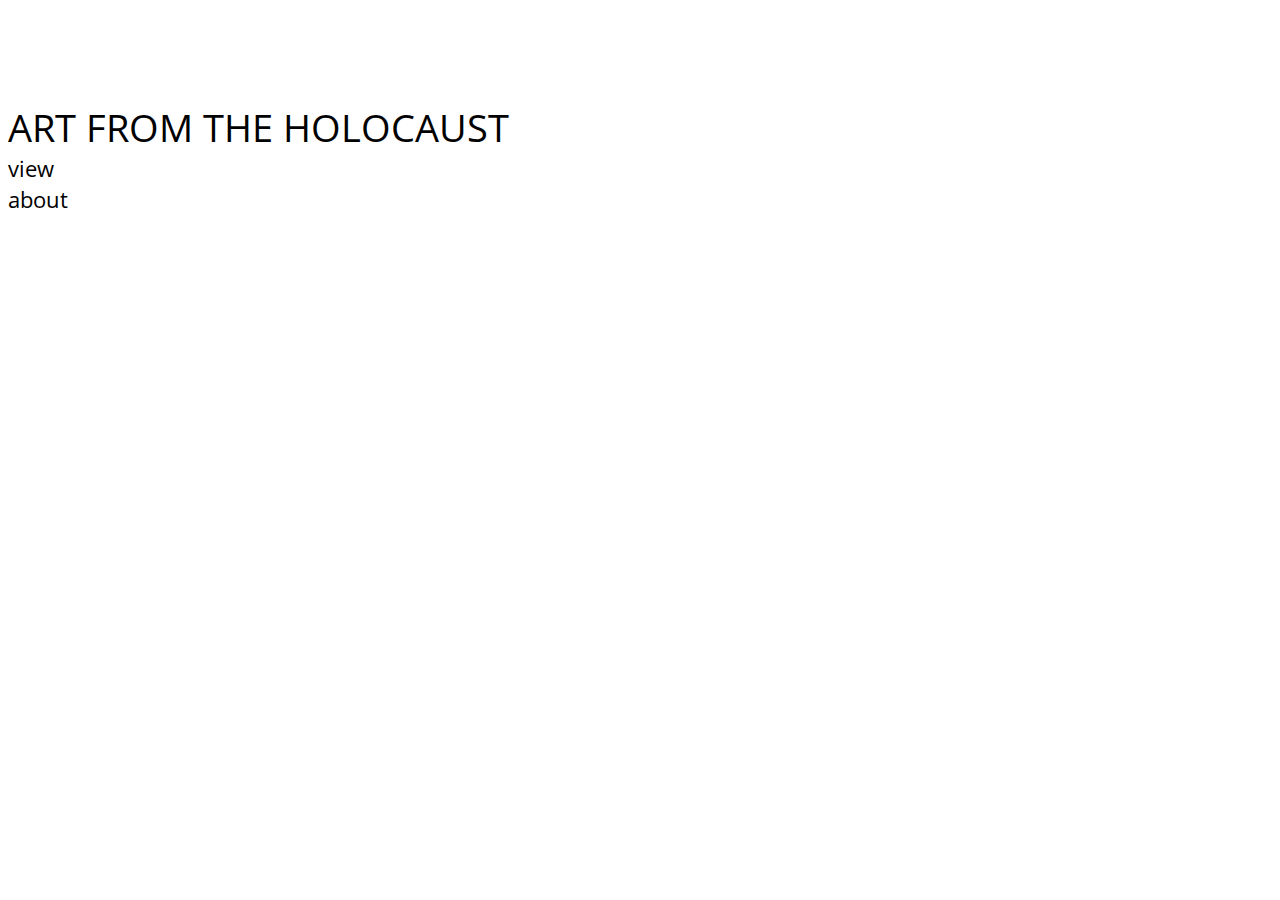
<file: index.html>
<!DOCTYPE html>
<html lang="en">

<head>
    <title>Art from the Holocaust</title>
    <meta charset="UTF-8">
    <meta http-equiv="X-UA-Compatible" content="IE=edge">
    <meta name="description" content="Holocaust Art Gallery">
    <meta name="keywords" content="Holocaust, Art, Portraits, Faces, Gallery, Memorial, Project">
    <meta name="author" content="Mati Hassan">
    <meta name="viewport" content="width=device-width, initial-scale=1.0">
    <!--Bootstrap CSS-->
    <link rel="stylesheet" href="https://stackpath.bootstrapcdn.com/bootstrap/4.2.1/css/bootstrap.min.css" integrity="sha384-GJzZqFGwb1QTTN6wy59ffF1BuGJpLSa9DkKMp0DgiMDm4iYMj70gZWKYbI706tWS" crossorigin="anonymous">
    <!--Custom Fonts-->
    <link href="https://fonts.googleapis.com/css?family=Open+Sans" rel="stylesheet">
    <!--Custom CSS-->
    <link rel="stylesheet" href="styles.css" type="text/css" />
</head>

<body>

    <div class="container">
        <div class="row justify-content-center top-buffer-header">
            <div class="col text-center header">
                <a href="index.html">Art from the holocaust</a>
            </div>
        </div>
        <div class="row justify-content-center">
            <div class="col-auto text-center subtitle">
                <a href="view.html">view</a>
            </div>
            <div class="col-auto text-center subtitle">
                <a href="about.html">about</a>
            </div>
        </div>
    </div>
    
    <!--Bootstrap JS-->
    <script src="https://code.jquery.com/jquery-3.3.1.slim.min.js" integrity="sha384-q8i/X+965DzO0rT7abK41JStQIAqVgRVzpbzo5smXKp4YfRvH+8abtTE1Pi6jizo" crossorigin="anonymous"></script>
    <script src="https://cdnjs.cloudflare.com/ajax/libs/popper.js/1.14.6/umd/popper.min.js" integrity="sha384-wHAiFfRlMFy6i5SRaxvfOCifBUQy1xHdJ/yoi7FRNXMRBu5WHdZYu1hA6ZOblgut" crossorigin="anonymous"></script>
    <script src="https://stackpath.bootstrapcdn.com/bootstrap/4.2.1/js/bootstrap.min.js" integrity="sha384-B0UglyR+jN6CkvvICOB2joaf5I4l3gm9GU6Hc1og6Ls7i6U/mkkaduKaBhlAXv9k" crossorigin="anonymous"></script>
</body>

</html>
</file>
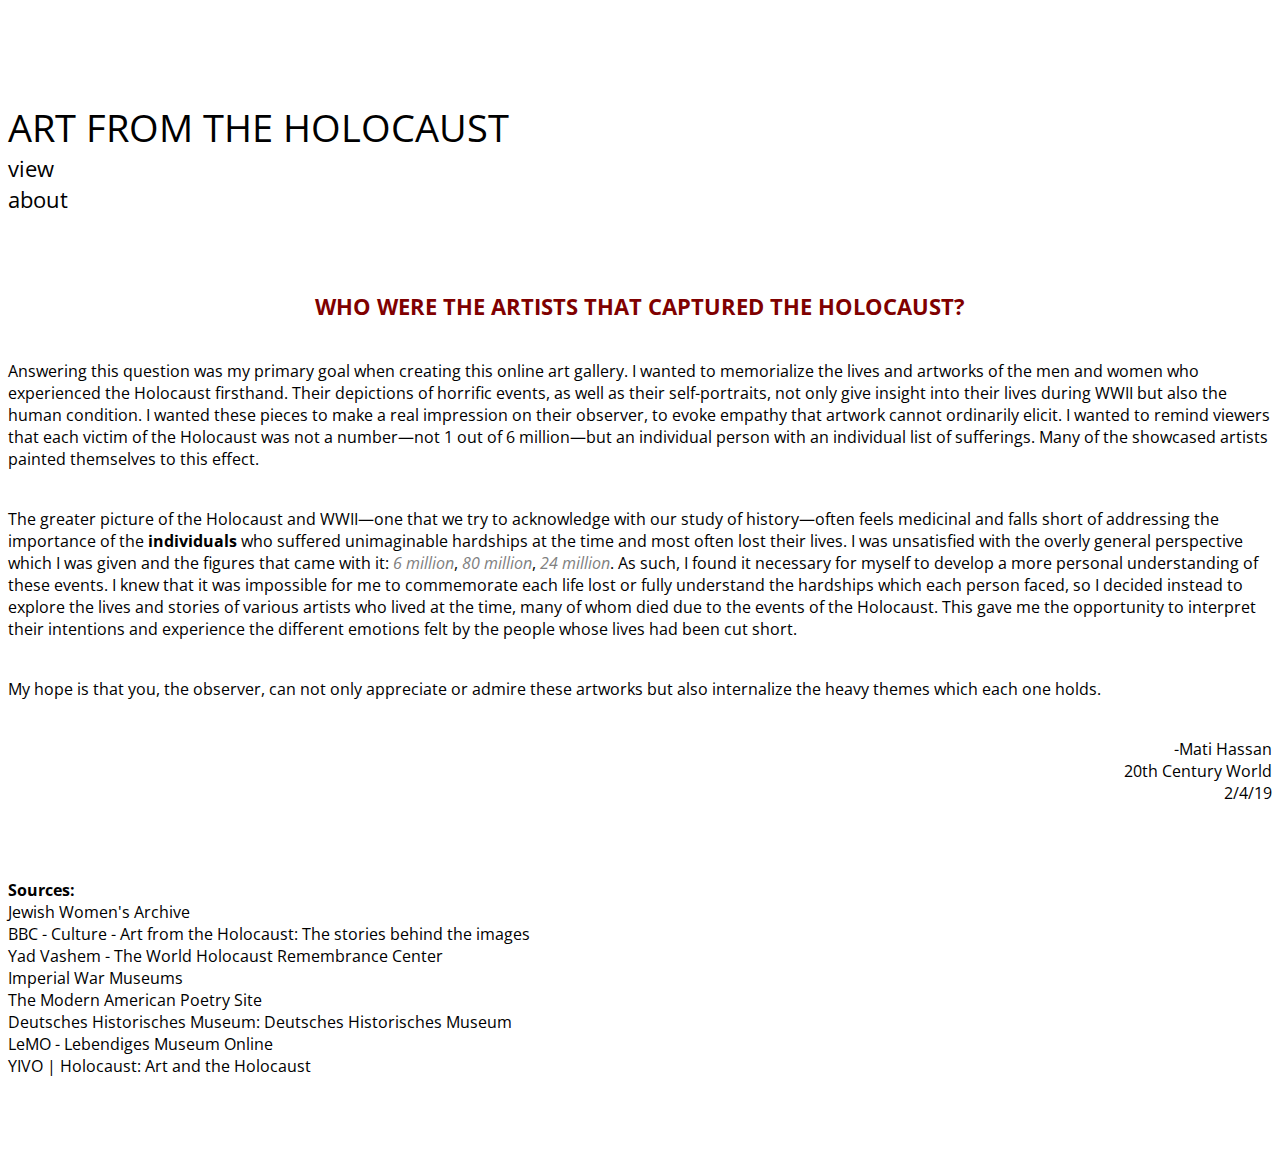
<file: about.html>
<!DOCTYPE html>
<html lang="en">

<head>
    <title>Art from the Holocaust</title>
    <meta charset="UTF-8">
    <meta http-equiv="X-UA-Compatible" content="IE=edge">
    <meta name="description" content="Holocaust Art Gallery">
    <meta name="keywords" content="Holocaust, Art, Portraits, Faces, Gallery, Memorial, Project">
    <meta name="author" content="Mati Hassan">
    <meta name="viewport" content="width=device-width, initial-scale=1.0">
    <!--Bootstrap CSS-->
    <link rel="stylesheet" href="https://stackpath.bootstrapcdn.com/bootstrap/4.2.1/css/bootstrap.min.css" integrity="sha384-GJzZqFGwb1QTTN6wy59ffF1BuGJpLSa9DkKMp0DgiMDm4iYMj70gZWKYbI706tWS" crossorigin="anonymous">
    <!--Custom Fonts-->
    <link href="https://fonts.googleapis.com/css?family=Open+Sans" rel="stylesheet">
    <!--Custom CSS-->
    <link rel="stylesheet" href="styles.css" type="text/css" />
</head>

<body>

    <div class="container">
        <div class="row justify-content-center top-buffer-header">
            <div class="col text-center header">
                <a href="index.html">Art from the holocaust</a>
            </div>
        </div>
        <div class="row justify-content-center">
            <div class="col-auto text-center subtitle">
                <a href="view.html">view</a>
            </div>
            <div class="col-auto text-center subtitle">
                <a href="about.html">about</a>
            </div>
        </div>
        <div class="row justify-content-center top-buffer">
            <div class="col-md-8 bold-subtitle open-sans maroon">
                Who were the artists that captured the Holocaust?
            </div>
        </div>
        <div class="row justify-content-center top-buffer-small">
            <div class="col-md-8 open-sans">
                Answering this question was my primary goal when creating this online art gallery. I wanted to memorialize the lives and artworks of the men and women who experienced the Holocaust firsthand. Their depictions of horrific events, as well as their self-portraits,
                not only give insight into their lives during WWII but also the human condition. I wanted these pieces to make a real impression on their observer, to evoke empathy that artwork cannot ordinarily elicit. I wanted to remind viewers that
                each victim of the Holocaust was not a number&mdash;not 1 out of 6 million&mdash;but an individual person with an individual list of sufferings. Many of the showcased artists painted themselves to this effect.
            </div>
        </div>
        <div class="row justify-content-center top-buffer-small">
            <div class="col-md-8 open-sans">
                The greater picture of the Holocaust and WWII&mdash;one that we try to acknowledge with our study of history&mdash;often feels medicinal and falls short of addressing the importance of the <span class="bold">individuals</span> who suffered
                unimaginable hardships at the time and most often lost their lives. I was unsatisfied with the overly general perspective which I was given and the figures that came with it: <span class="light">6 million</span>, <span class="light">80 million</span>,
                <span class="light">24 million</span>. As such, I found it necessary for myself to develop a more personal understanding of these events. I knew that it was impossible for me to commemorate each life lost or fully understand the hardships
                which each person faced, so I decided instead to explore the lives and stories of various artists who lived at the time, many of whom died due to the events of the Holocaust. This gave me the opportunity to interpret their intentions and
                experience the different emotions felt by the people whose lives had been cut short.
            </div>
        </div>
        <div class="row justify-content-center top-buffer-small">
            <div class="col-md-8 open-sans">
                My hope is that you, the observer, can not only appreciate or admire these artworks but also internalize the heavy themes which each one holds.
            </div>
        </div>
        <div class="row justify-content-center top-buffer-small">
            <div class="col-md-8 open-sans right-set">
                -Mati Hassan
            </div>
        </div>
        <div class="row justify-content-center">
            <div class="col-md-8 open-sans right-set">
                20th Century World
            </div>
        </div>
        <div class="row justify-content-center">
            <div class="col-md-8 open-sans right-set">
                2/4/19
            </div>
        </div>
        <div class="row justify-content-center top-buffer bot-buffer">
            <div class="col-md-8 open-sans">
                <span class="bold">Sources:</span><br>Jewish Women's Archive<br>BBC - Culture - Art from the Holocaust: The stories behind the images<br>Yad Vashem - The World Holocaust Remembrance Center<br>Imperial War Museums<br>The Modern American
                Poetry Site<br>Deutsches Historisches Museum: Deutsches Historisches Museum<br>LeMO - Lebendiges Museum Online<br>YIVO | Holocaust: Art and the Holocaust
            </div>
        </div>
    </div>

    <!--Bootstrap JS-->
    <script src="https://code.jquery.com/jquery-3.3.1.slim.min.js" integrity="sha384-q8i/X+965DzO0rT7abK41JStQIAqVgRVzpbzo5smXKp4YfRvH+8abtTE1Pi6jizo" crossorigin="anonymous"></script>
    <script src="https://cdnjs.cloudflare.com/ajax/libs/popper.js/1.14.6/umd/popper.min.js" integrity="sha384-wHAiFfRlMFy6i5SRaxvfOCifBUQy1xHdJ/yoi7FRNXMRBu5WHdZYu1hA6ZOblgut" crossorigin="anonymous"></script>
    <script src="https://stackpath.bootstrapcdn.com/bootstrap/4.2.1/js/bootstrap.min.js" integrity="sha384-B0UglyR+jN6CkvvICOB2joaf5I4l3gm9GU6Hc1og6Ls7i6U/mkkaduKaBhlAXv9k" crossorigin="anonymous"></script>
</body>

</html>
</file>
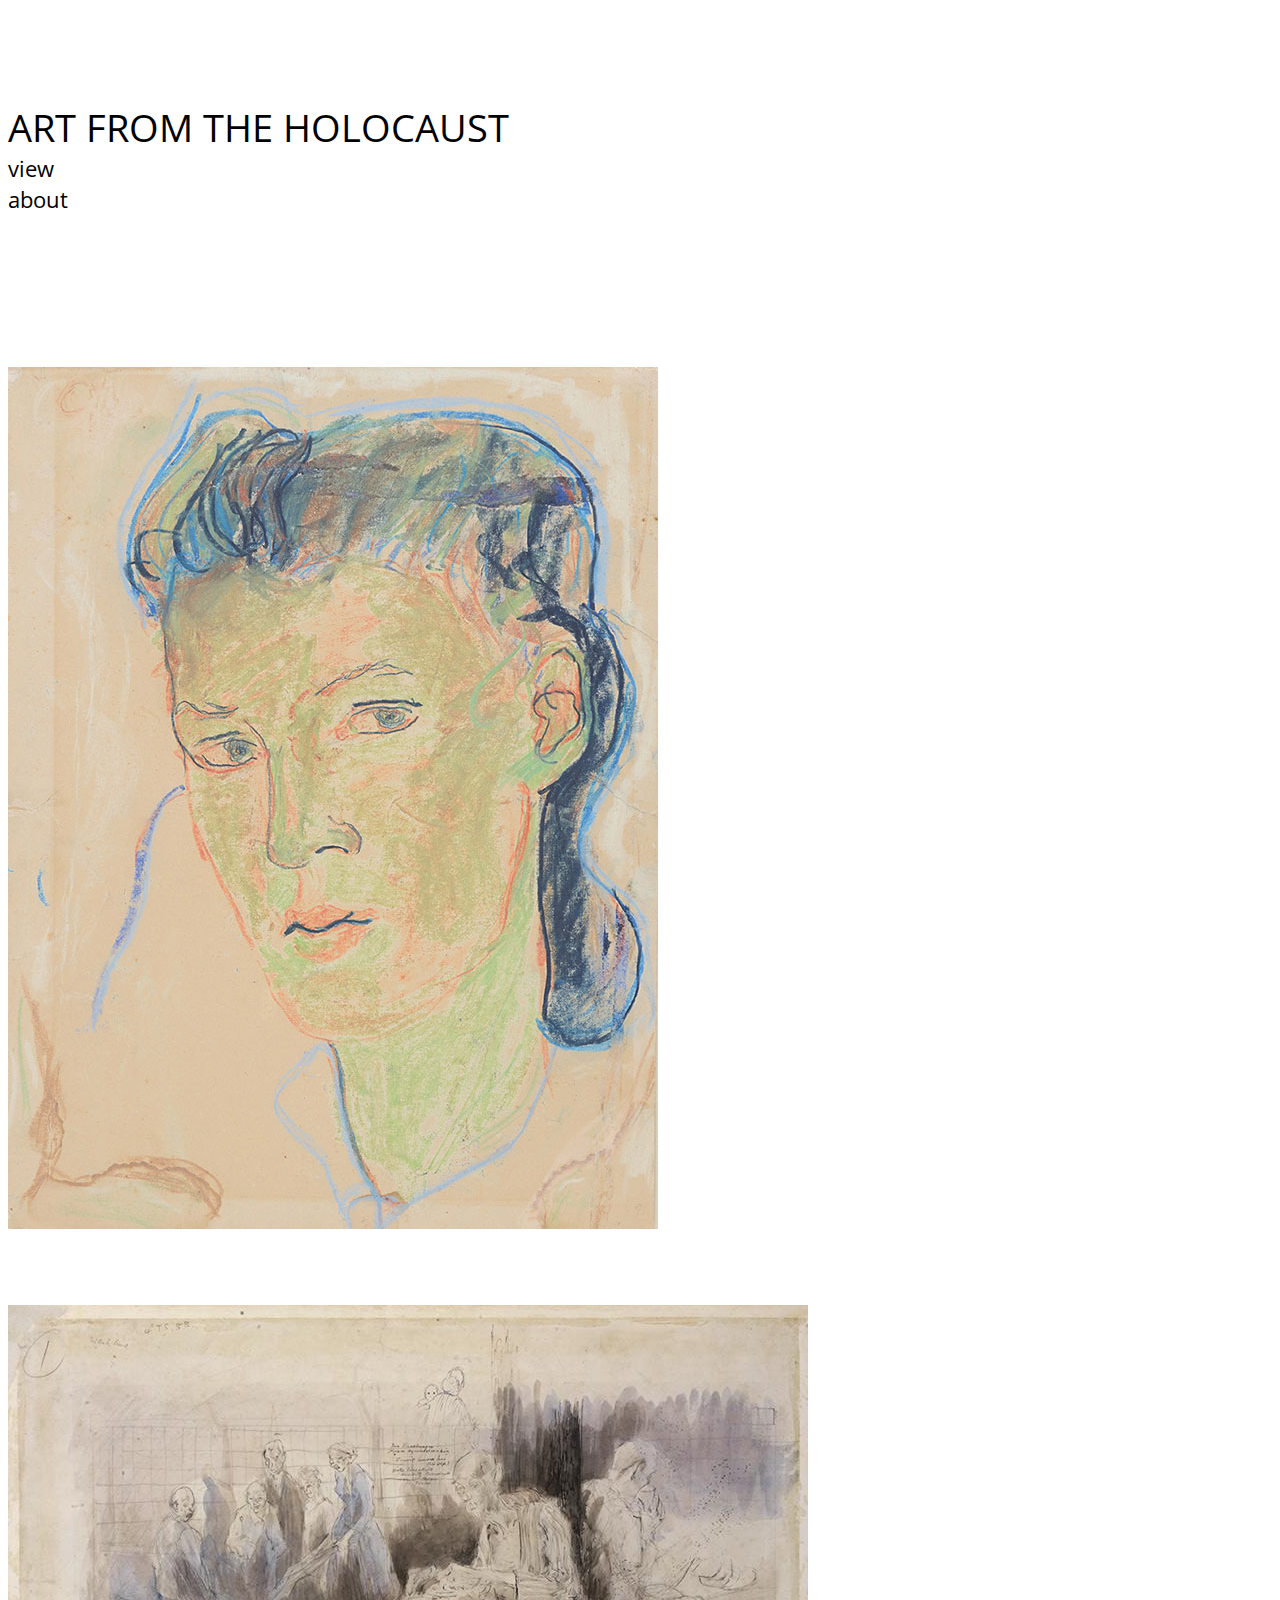
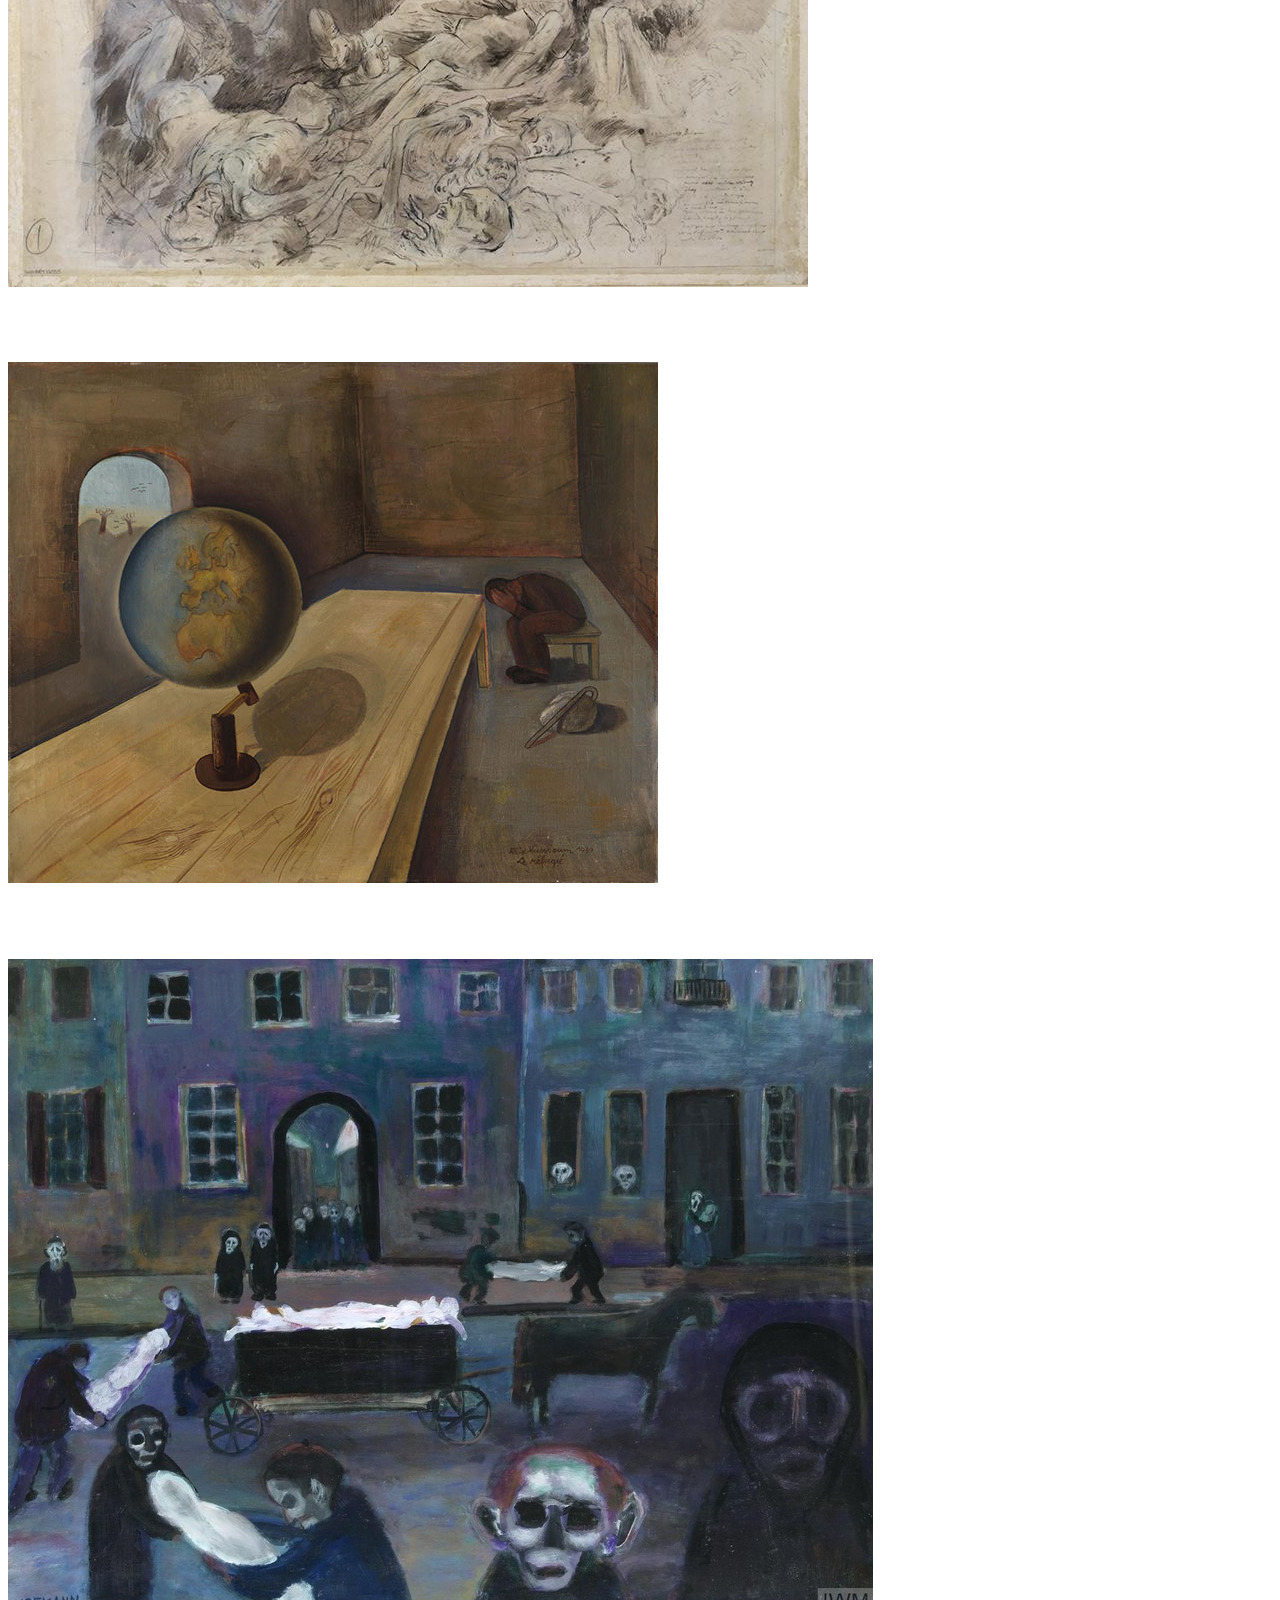
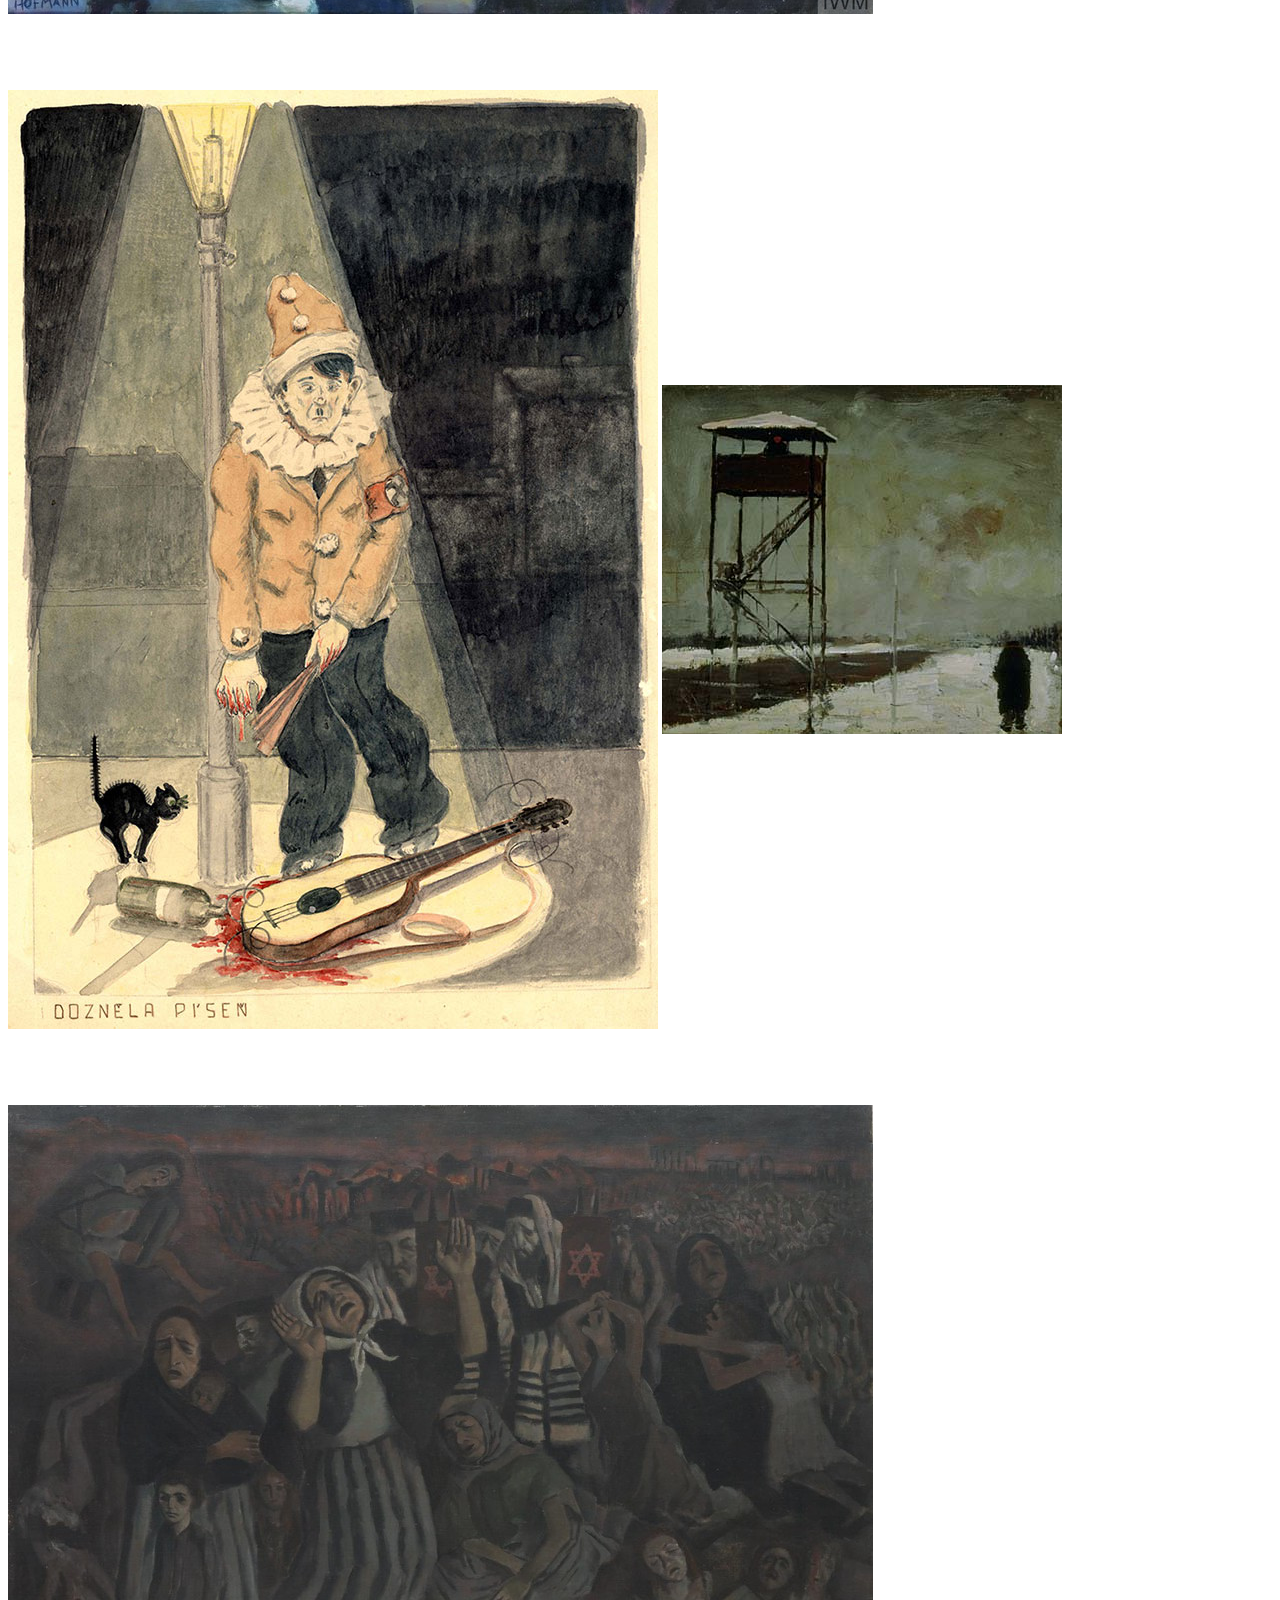
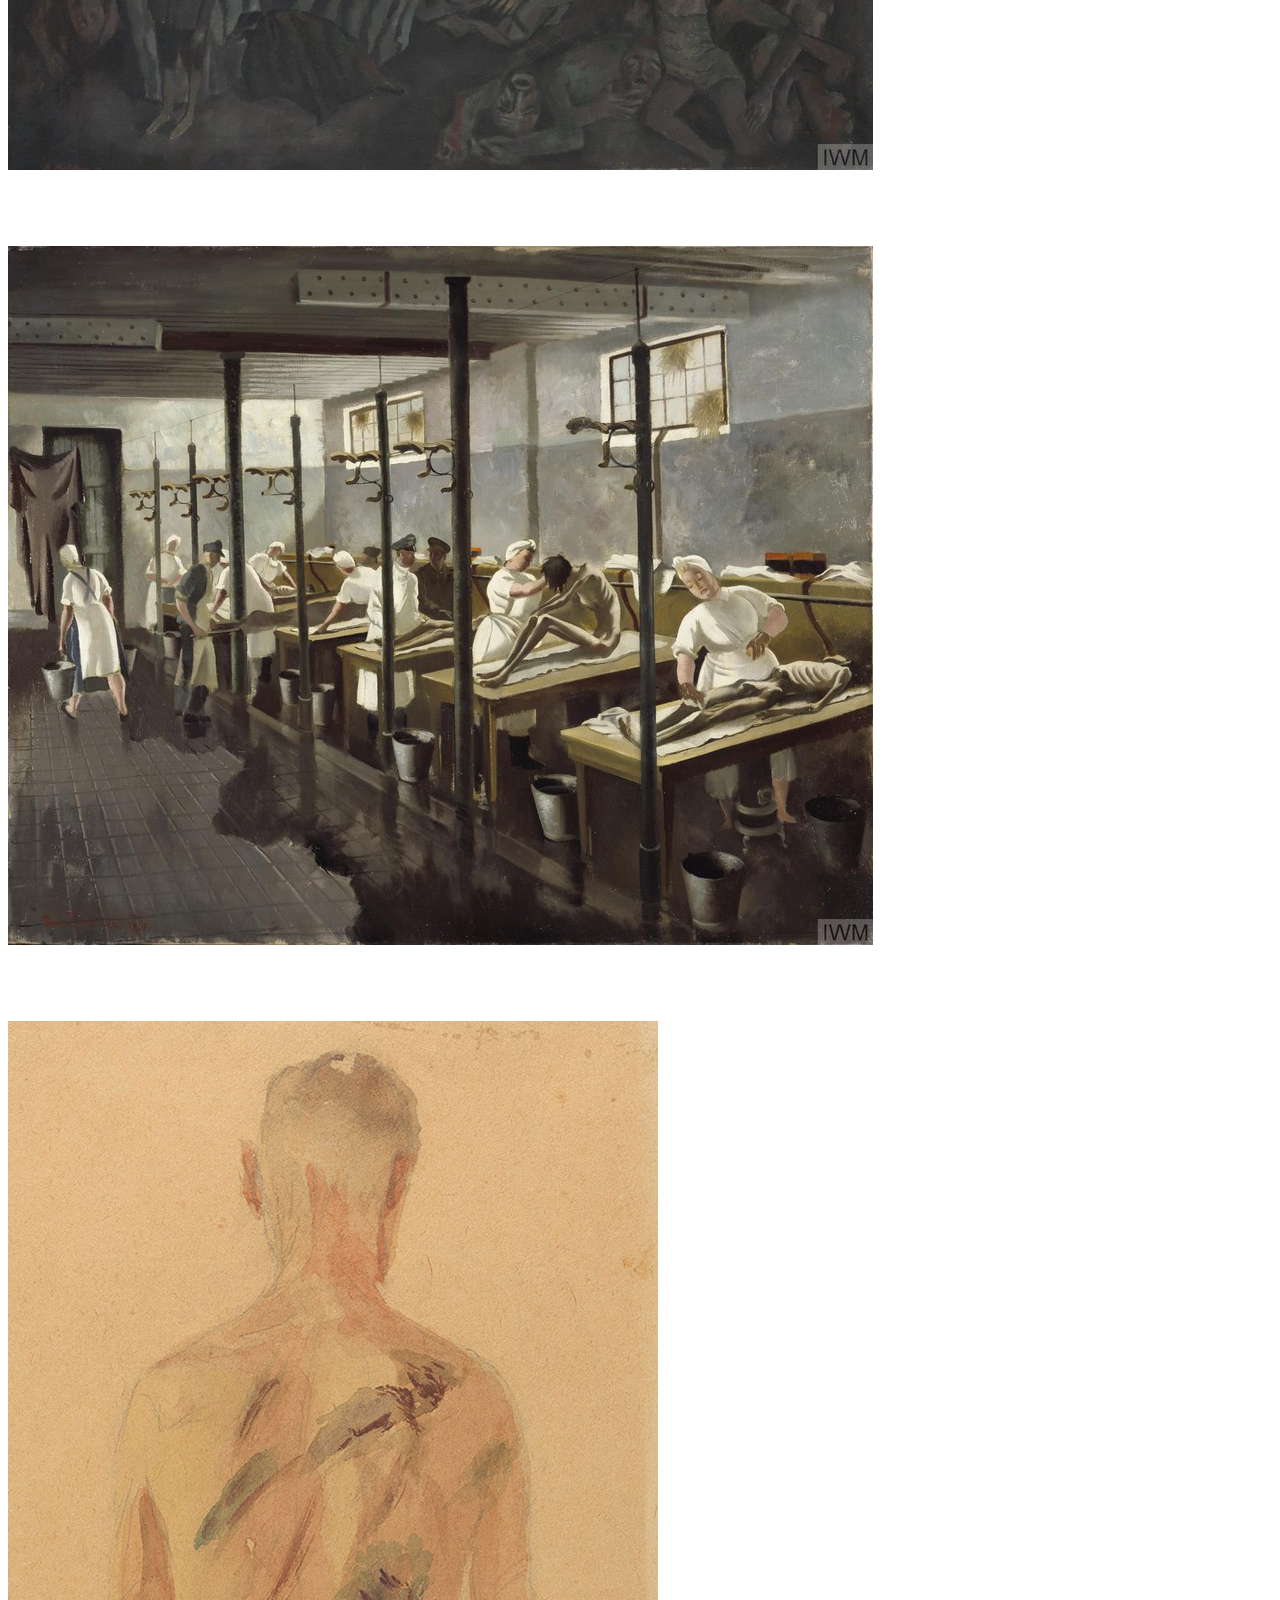
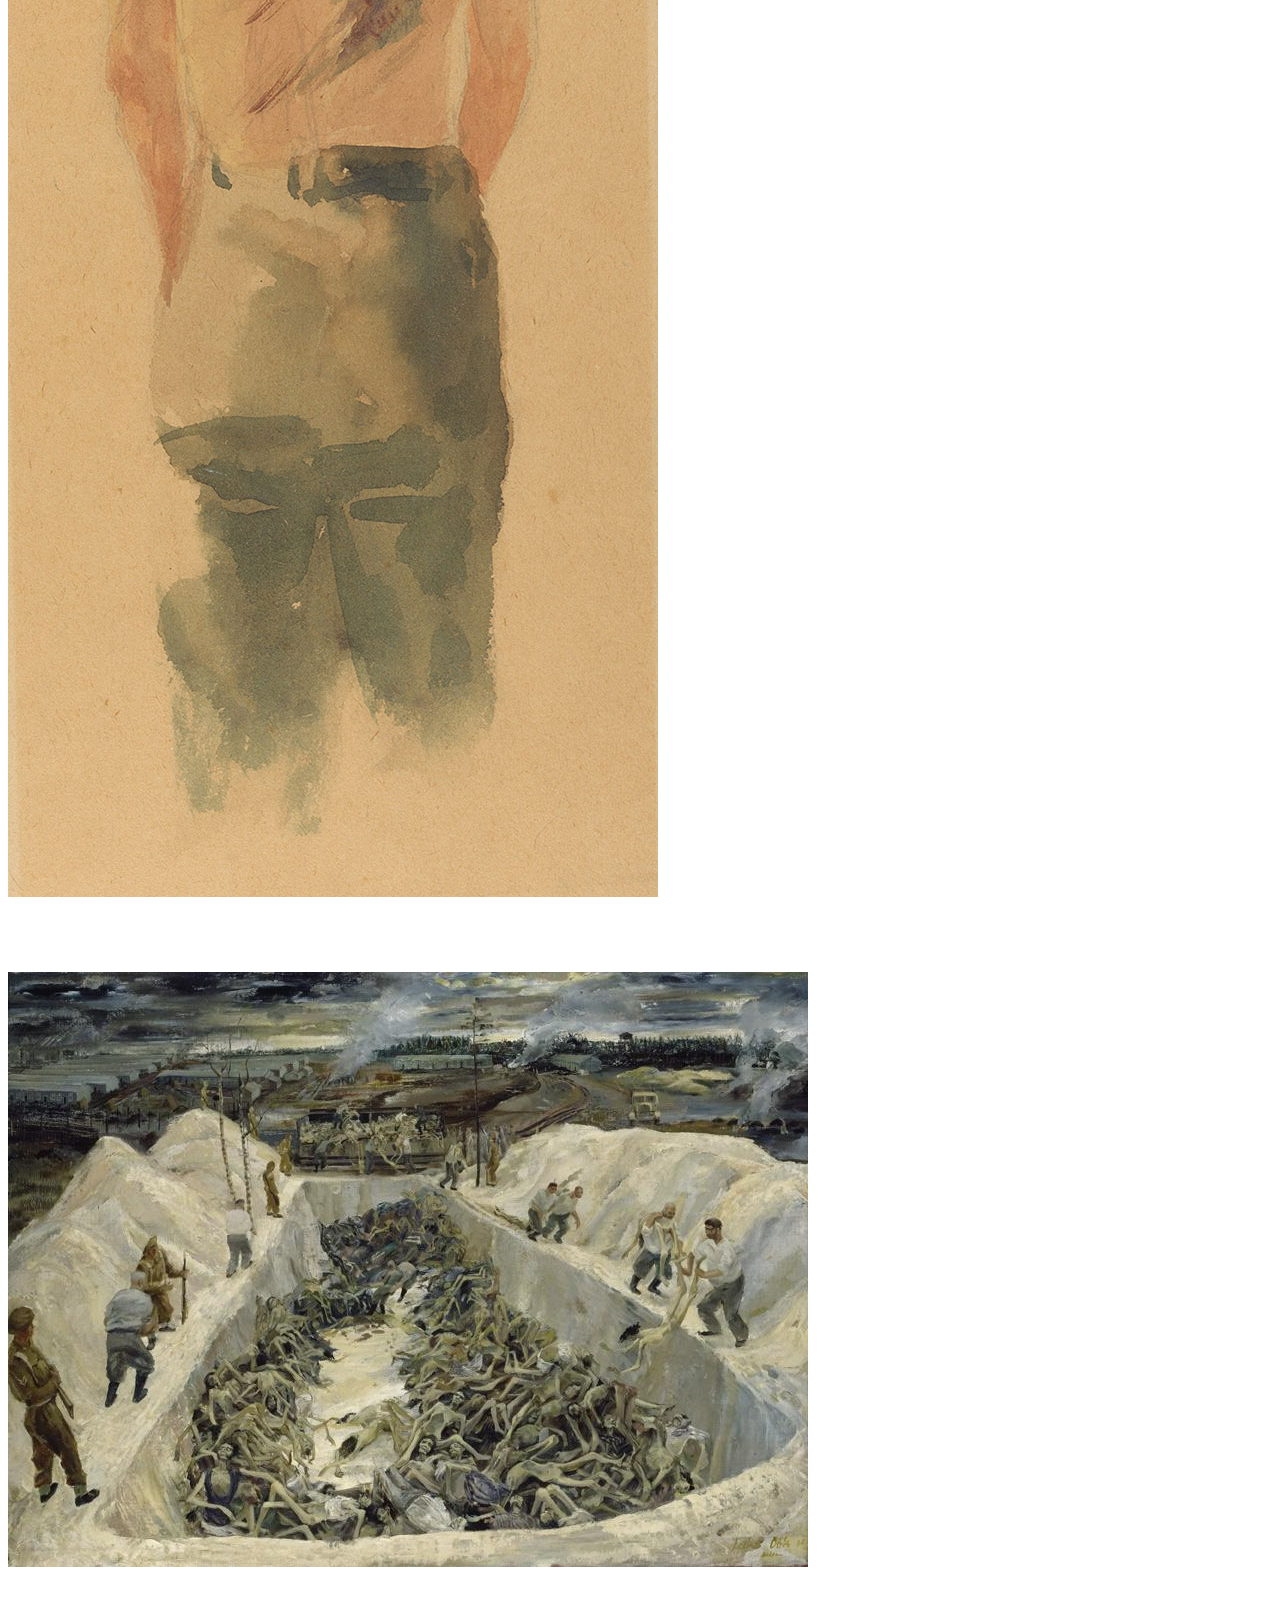
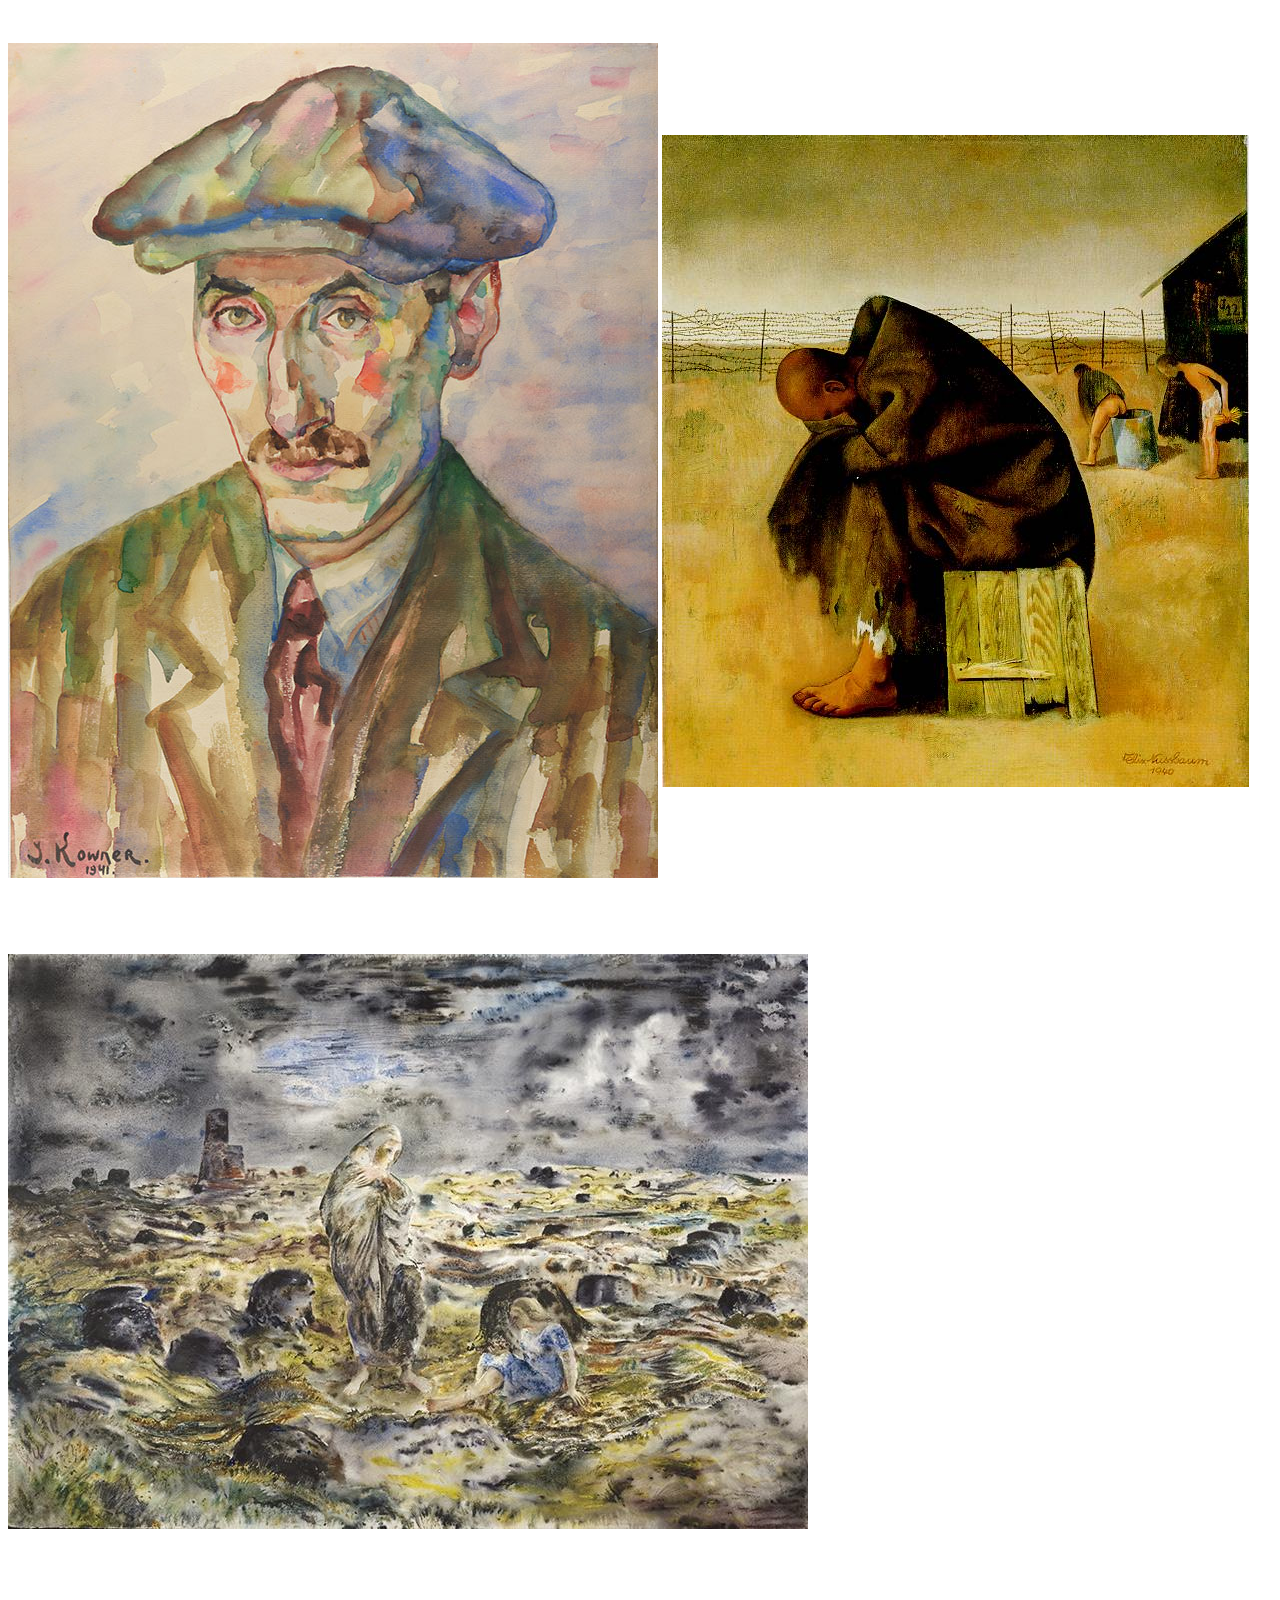
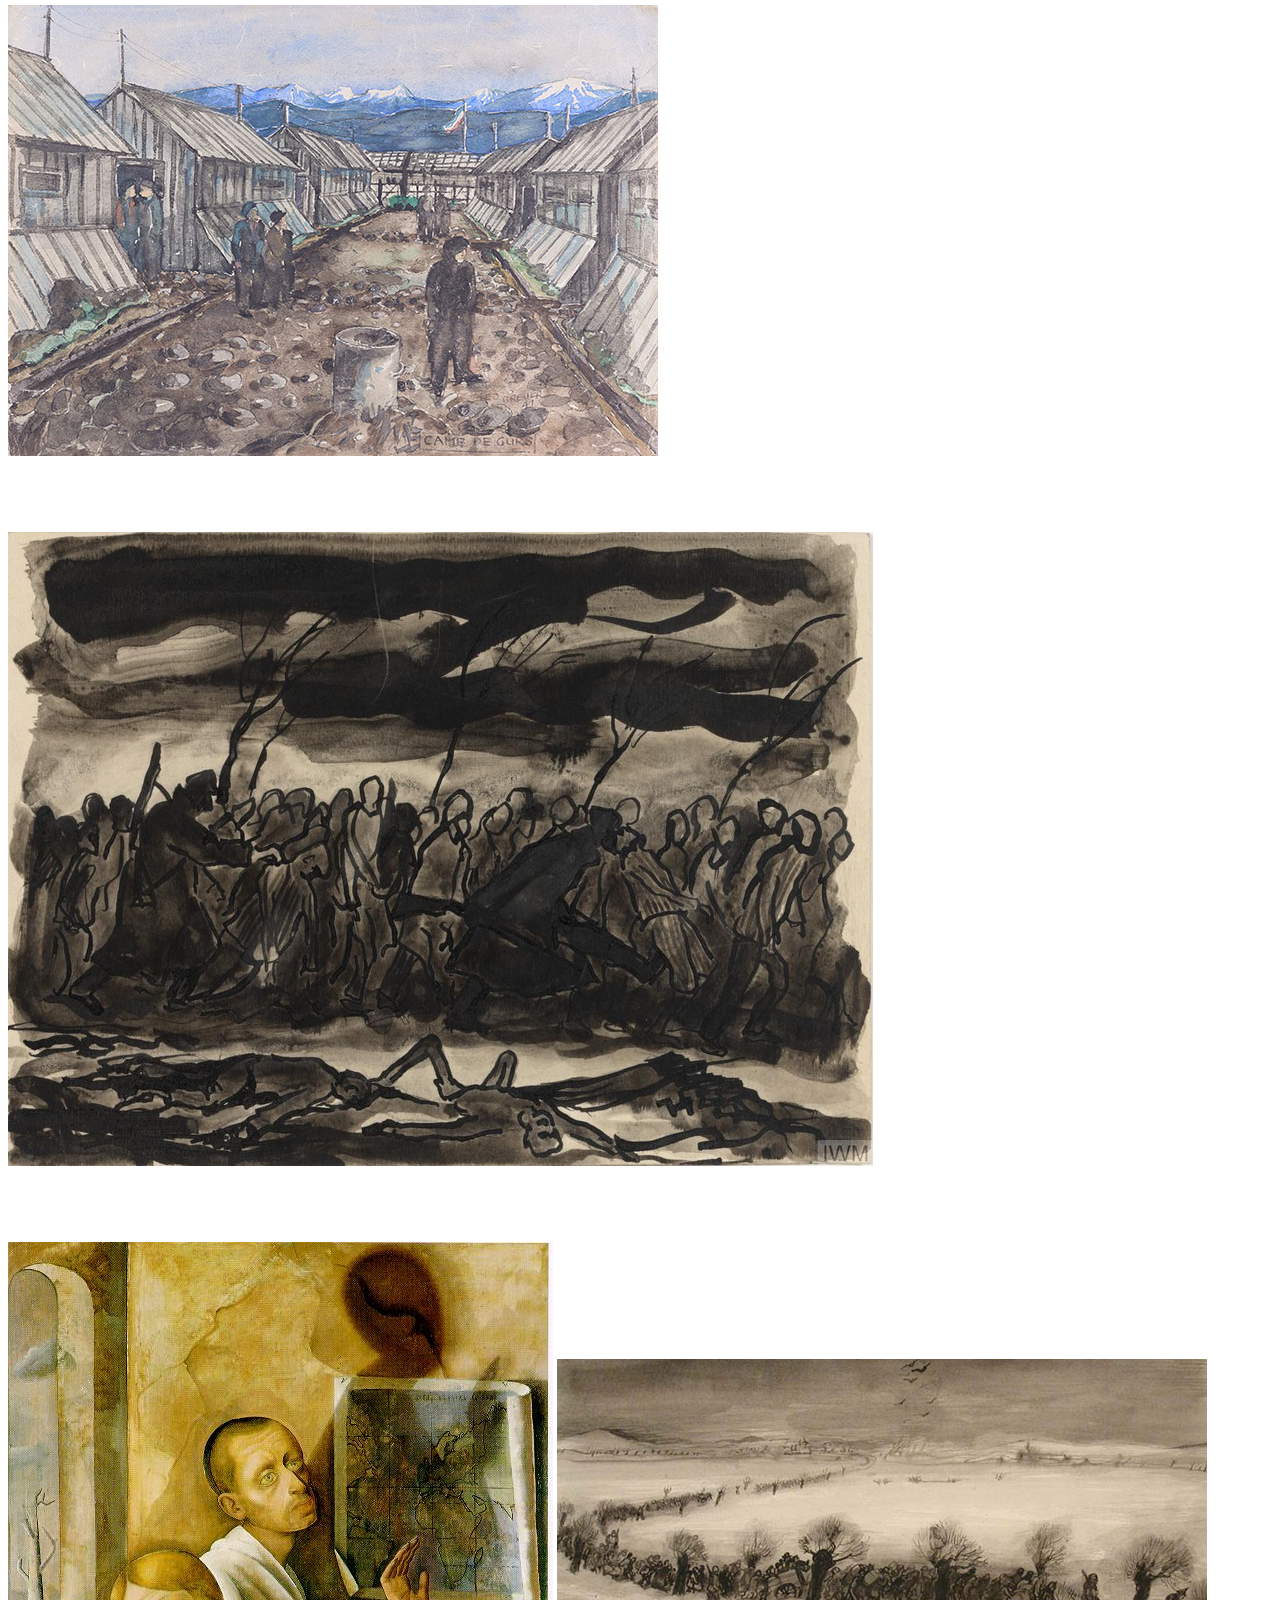
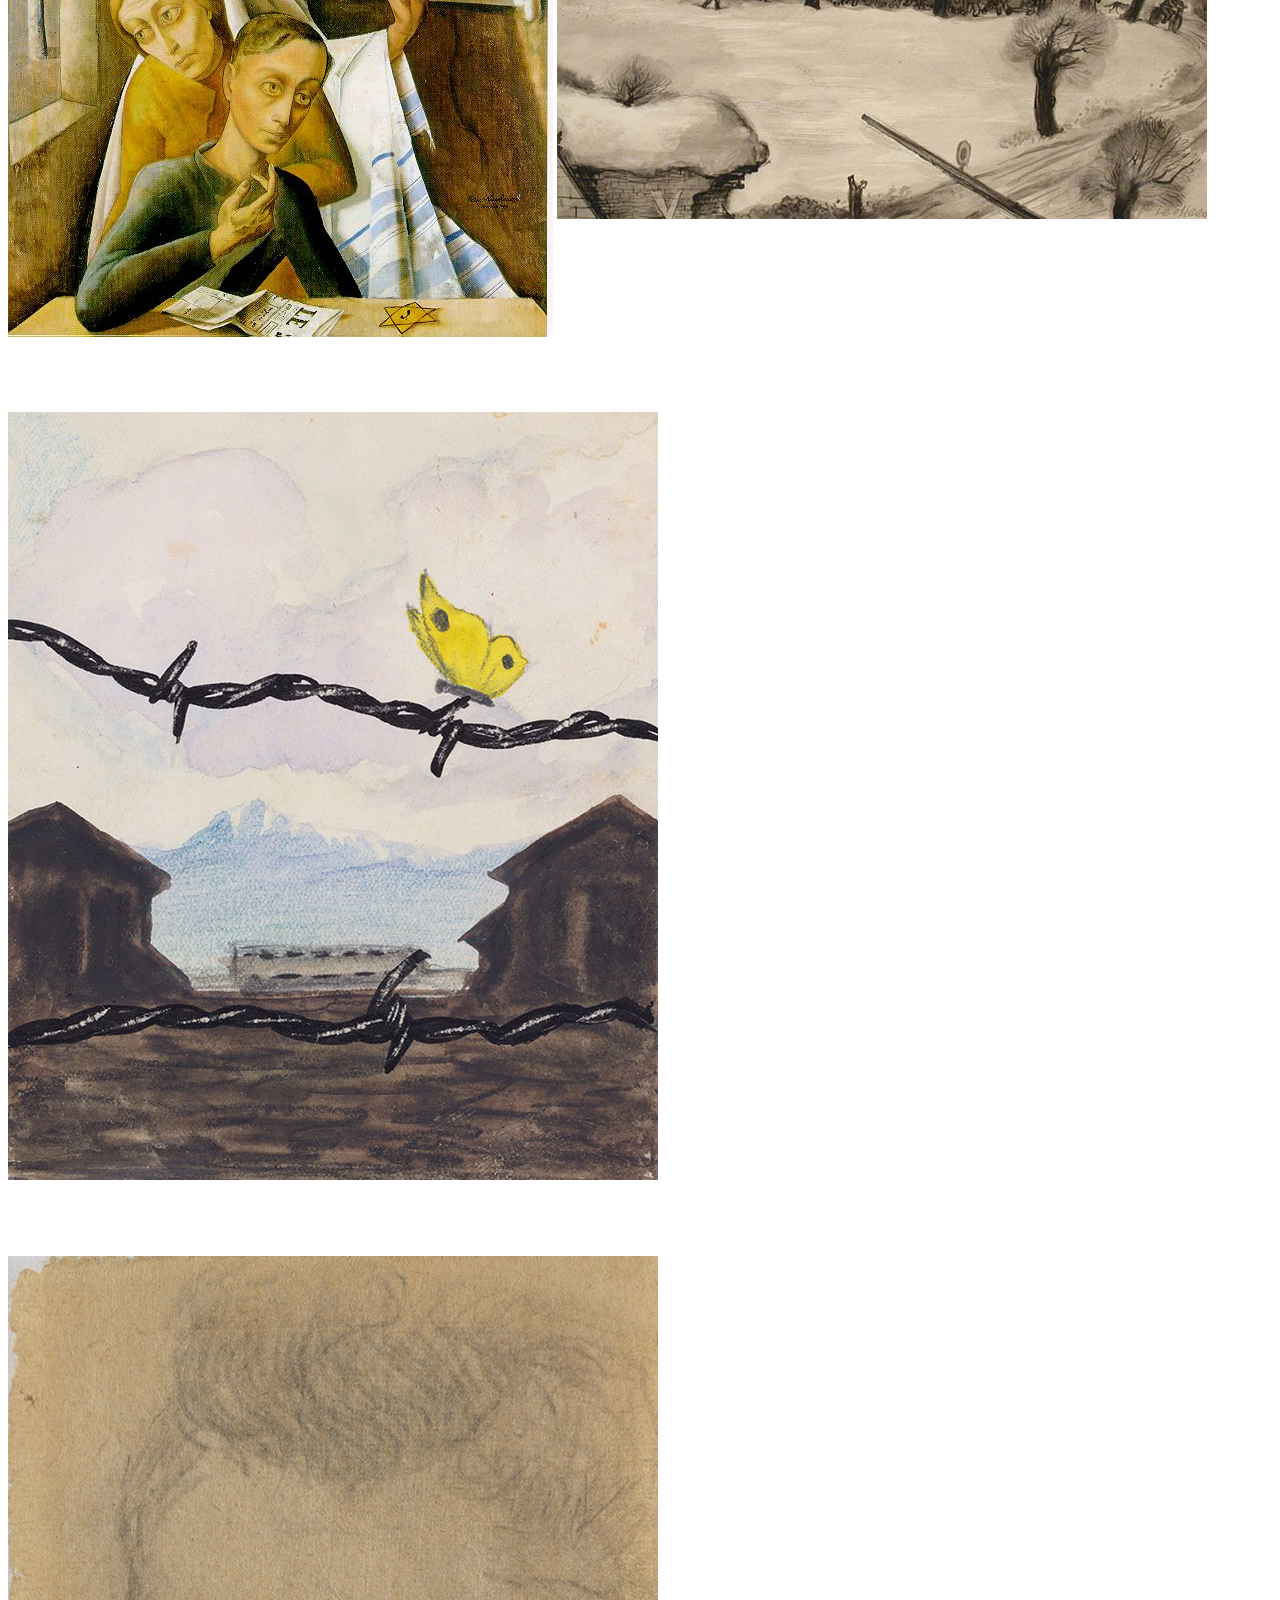
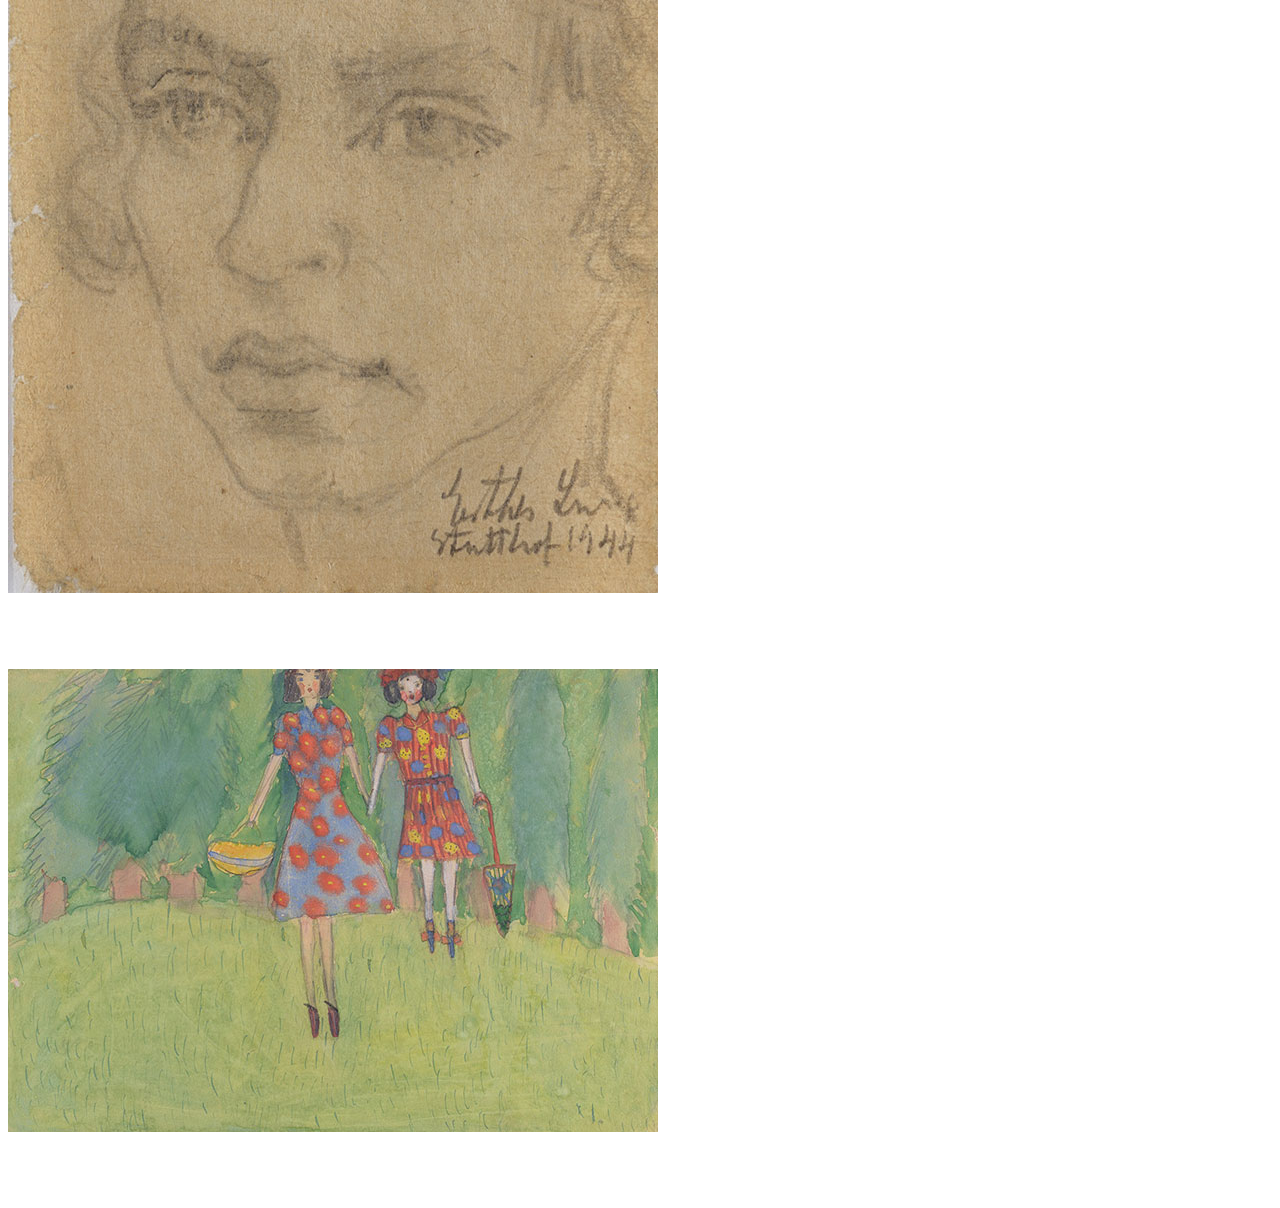
<file: view.html>
<!DOCTYPE html>
<html lang="en">

<head>
    <title>Art from the Holocaust</title>
    <meta charset="UTF-8">
    <meta http-equiv="X-UA-Compatible" content="IE=edge">
    <meta name="description" content="Holocaust Art Gallery">
    <meta name="keywords" content="Holocaust, Art, Portraits, Faces, Gallery, Memorial, Project">
    <meta name="author" content="Mati Hassan">
    <meta name="viewport" content="width=device-width, initial-scale=1.0">
    <!--Bootstrap CSS-->
    <link rel="stylesheet" href="https://stackpath.bootstrapcdn.com/bootstrap/4.2.1/css/bootstrap.min.css" integrity="sha384-GJzZqFGwb1QTTN6wy59ffF1BuGJpLSa9DkKMp0DgiMDm4iYMj70gZWKYbI706tWS" crossorigin="anonymous">
    <!--Custom Fonts-->
    <link href="https://fonts.googleapis.com/css?family=Open+Sans" rel="stylesheet">
    <!--Custom CSS-->
    <link rel="stylesheet" href="styles.css" type="text/css" />
    <link rel="stylesheet" href="hover.css" type="text/css" />
</head>

<body>

    <div class="container">
        <div class="row justify-content-center top-buffer-header">
            <div class="col text-center header">
                <a href="index.html">Art from the holocaust</a>
            </div>
        </div>
        <div class="row justify-content-center bot-buffer">
            <div class="col-auto text-center subtitle">
                <a href="view.html">view</a>
            </div>
            <div class="col-auto text-center subtitle">
                <a href="about.html">about</a>
            </div>
        </div>

        <div class="row justify-content-center bot-buffer">
            <div class="col-md-4">
                <img id="img1" class="img-fluid rounded top-buffer hvr-shrink hover-select" src="images/img1.jpg">
                <img id="img17" class="img-fluid rounded top-buffer hvr-shrink hover-select" src="images/img17.jpg">
                <img id="img4" class="img-fluid rounded top-buffer hvr-shrink hover-select" src="images/img4.jpg">
                <img id="img20" class="img-fluid rounded top-buffer hvr-shrink hover-select" src="images/img20.jpg">
                <img id="img7" class="img-fluid rounded top-buffer hvr-shrink hover-select" src="images/img7.jpg">
                <img id="img12" class="img-fluid rounded top-buffer hvr-shrink hover-select" src="images/img12.jpg">
                <img id="img14" class="img-fluid rounded top-buffer hvr-shrink hover-select" src="images/img14.jpg">
            </div>
            <div class="col-md-4">
                <img id="img19" class="img-fluid rounded top-buffer hvr-shrink hover-select" src="images/img19.jpg">
                <img id="img6" class="img-fluid rounded top-buffer hvr-shrink hover-select" src="images/img6.jpg">
                <img id="img18" class="img-fluid rounded top-buffer hvr-shrink hover-select" src="images/img18.jpg">
                <img id="img2" class="img-fluid rounded top-buffer hvr-shrink hover-select" src="images/img2.jpg">
                <img id="img13" class="img-fluid rounded top-buffer hvr-shrink hover-select" src="images/img13.jpg">
                <img id="img15" class="img-fluid rounded top-buffer hvr-shrink hover-select" src="images/img15.jpg">
            </div>
            <div class="col-md-4">
                <img id="img8" class="img-fluid rounded top-buffer hvr-shrink hover-select" src="images/img8.jpg">
                <img id="img16" class="img-fluid rounded top-buffer hvr-shrink hover-select" src="images/img16.jpg">
                <img id="img11" class="img-fluid rounded top-buffer hvr-shrink hover-select" src="images/img11.jpg">
                <img id="img9" class="img-fluid rounded top-buffer hvr-shrink hover-select" src="images/img9.jpg">
                <img id="img10" class="img-fluid rounded top-buffer hvr-shrink hover-select" src="images/img10.jpg">
                <img id="img3" class="img-fluid rounded top-buffer hvr-shrink hover-select" src="images/img3.jpg">
                <img id="img5" class="img-fluid rounded top-buffer hvr-shrink hover-select" src="images/img5.jpg">
            </div>
        </div>
    </div>

    <!--Custom JS-->
    <script type="text/javascript" src="script.js"></script>
    <!--Bootstrap JS-->
    <script src="https://code.jquery.com/jquery-3.3.1.slim.min.js" integrity="sha384-q8i/X+965DzO0rT7abK41JStQIAqVgRVzpbzo5smXKp4YfRvH+8abtTE1Pi6jizo" crossorigin="anonymous"></script>
    <script src="https://cdnjs.cloudflare.com/ajax/libs/popper.js/1.14.6/umd/popper.min.js" integrity="sha384-wHAiFfRlMFy6i5SRaxvfOCifBUQy1xHdJ/yoi7FRNXMRBu5WHdZYu1hA6ZOblgut" crossorigin="anonymous"></script>
    <script src="https://stackpath.bootstrapcdn.com/bootstrap/4.2.1/js/bootstrap.min.js" integrity="sha384-B0UglyR+jN6CkvvICOB2joaf5I4l3gm9GU6Hc1og6Ls7i6U/mkkaduKaBhlAXv9k" crossorigin="anonymous"></script>
</body>

</html>
</file>
<file: styles.css>
/*subtitle properties and transition*/

.subtitle a {
    font-family: 'Open Sans', sans-serif;
    font-size: 1.4em;
    color: black;
    font-weight: normal;
    text-decoration: none;
    -webkit-transition: all .35s;
    -moz-transition: all .35s;
    -o-transition: all .35s;
    -ms-transition: all .35s;
    transition: all .35s;
}

.subtitle a:hover {
    color: #a6a7a8;
    text-decoration: none;
}

/*title*/

.header a {
    text-transform: uppercase;
    font-size: 2.4em;
    font-family: 'Open Sans', sans-serif;
    font-weight: normal;
    text-decoration: none;
    color: black;
    -webkit-transition: all .35s;
    -moz-transition: all .35s;
    -o-transition: all .35s;
    -ms-transition: all .35s;
    transition: all .35s;
}

.header a:hover {
    color: black;
    text-decoration: none;
}

/*font*/

.open-sans {
    font-family: 'Open Sans', sans-serif;
}

.bold-subtitle {
    font-weight: bold;
    font-size: 1.4em;
    text-transform: uppercase;
    text-align: center;
}

.info-text {
    font-weight: normal;
    font-size: 1em;
}

/*vertical spacing*/

.top-buffer {
    margin-top: 6%;
}

.maroon {
    color: #800000;
}

.top-buffer-small {
    margin-top: 3%;
}

.top-buffer-header {
    margin-top: 8%;
}

.bot-buffer {
    margin-bottom: 6%;
}

.bot-buffer-small {
    margin-bottom: 3%;
}

.bot-buffer-tiny {
    margin-bottom: 1%;
}

.bold {
    font-weight: bold;
}

.light {
    color: gray;
    font-style: italic;
}

.right-set {
    text-align: right;
}

.hover-select:hover {
    cursor: pointer;
}
</file>
